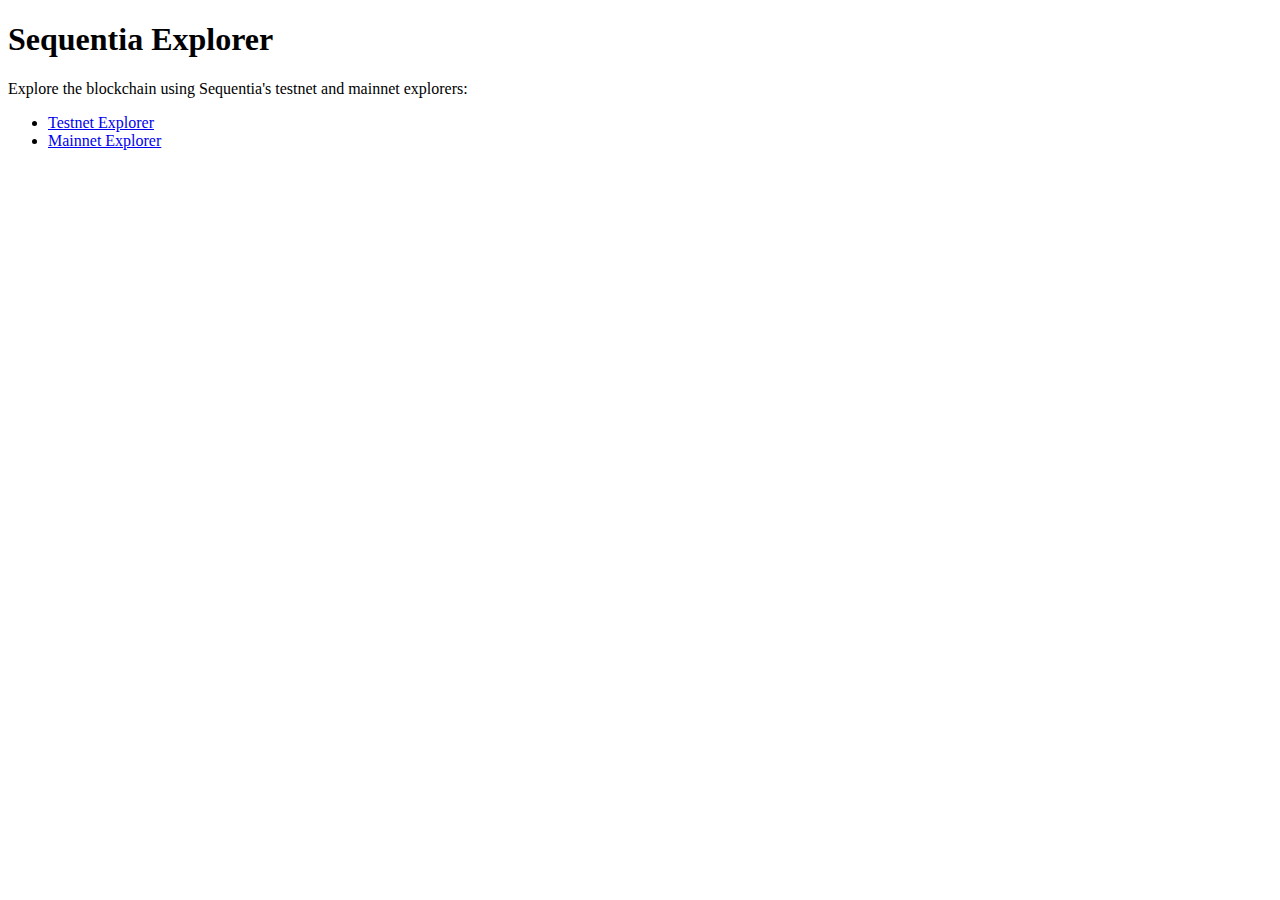
<file: index.html>
<!DOCTYPE html>
<html>
<head>
	<title>Sequentia Explorer</title>
</head>
<body>
	<h1>Sequentia Explorer</h1>
	<p>Explore the blockchain using Sequentia's testnet and mainnet explorers:</p>
	<ul>
		<li><a href="https://sequentia.explorer/testnet/">Testnet Explorer</a></li>
		<li><a href="https://sequentia.explorer/">Mainnet Explorer</a></li>
	</ul>
</body>
</html>
</file>
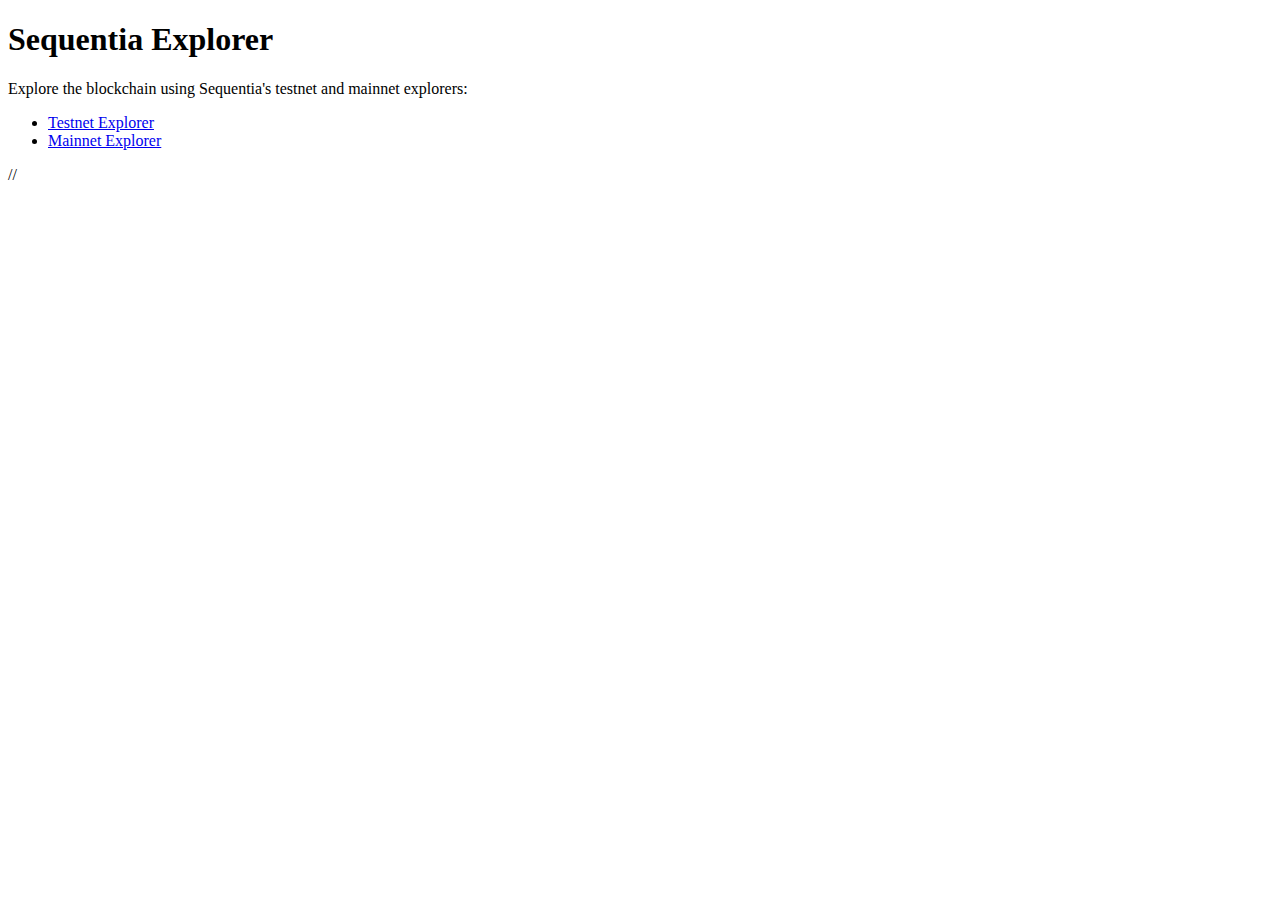
<file: public/index.html>
<!DOCTYPE html>
<html>
<head>
	<title>Sequentia Explorer</title>
</head>
<body>
	<h1>Sequentia Explorer</h1>
	<p>Explore the blockchain using Sequentia's testnet and mainnet explorers:</p>
	<ul>
		<li><a href="https://sequentia.explorer/testnet/">Testnet Explorer</a></li>
		<li><a href="https://sequentia.explorer/">Mainnet Explorer</a></li>
	</ul>//
</body>
</html>
</file>
